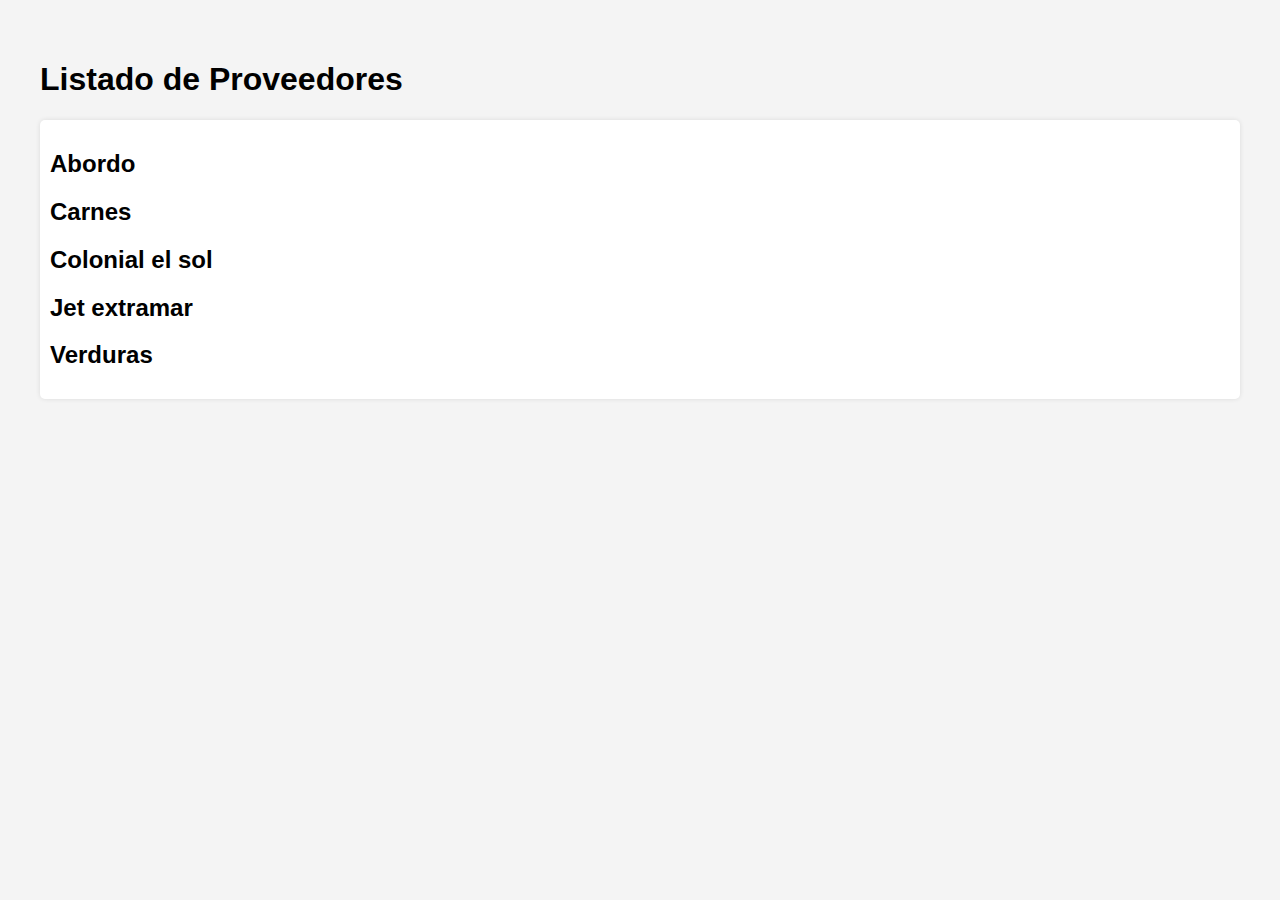
<file: index.html>
<!DOCTYPE html>
<html lang="es">
<head>
    <meta charset="UTF-8">
    <meta name="viewport" content="width=device-width, initial-scale=1.0">
    <title>Listado de Proveedores</title>
    <link rel="stylesheet" href="proveedores.css">
</head>
<body>
    <h1>Listado de Proveedores</h1>
    <div id="proveedores">
        <div class="proveedor">
            <h2><a href="abordo.html">Abordo</a></h2>
            <h2><a href="carnes.html">Carnes</a></h2>
            <h2><a href="Colonial el sol.html">Colonial el sol</a></h2>
            <h2><a href="Jet extramar.html">Jet extramar</a></h2>
            <h2><a href="verduras.html">Verduras </a></h2>
        </div>
    </div>
</body>
</html>
</file>
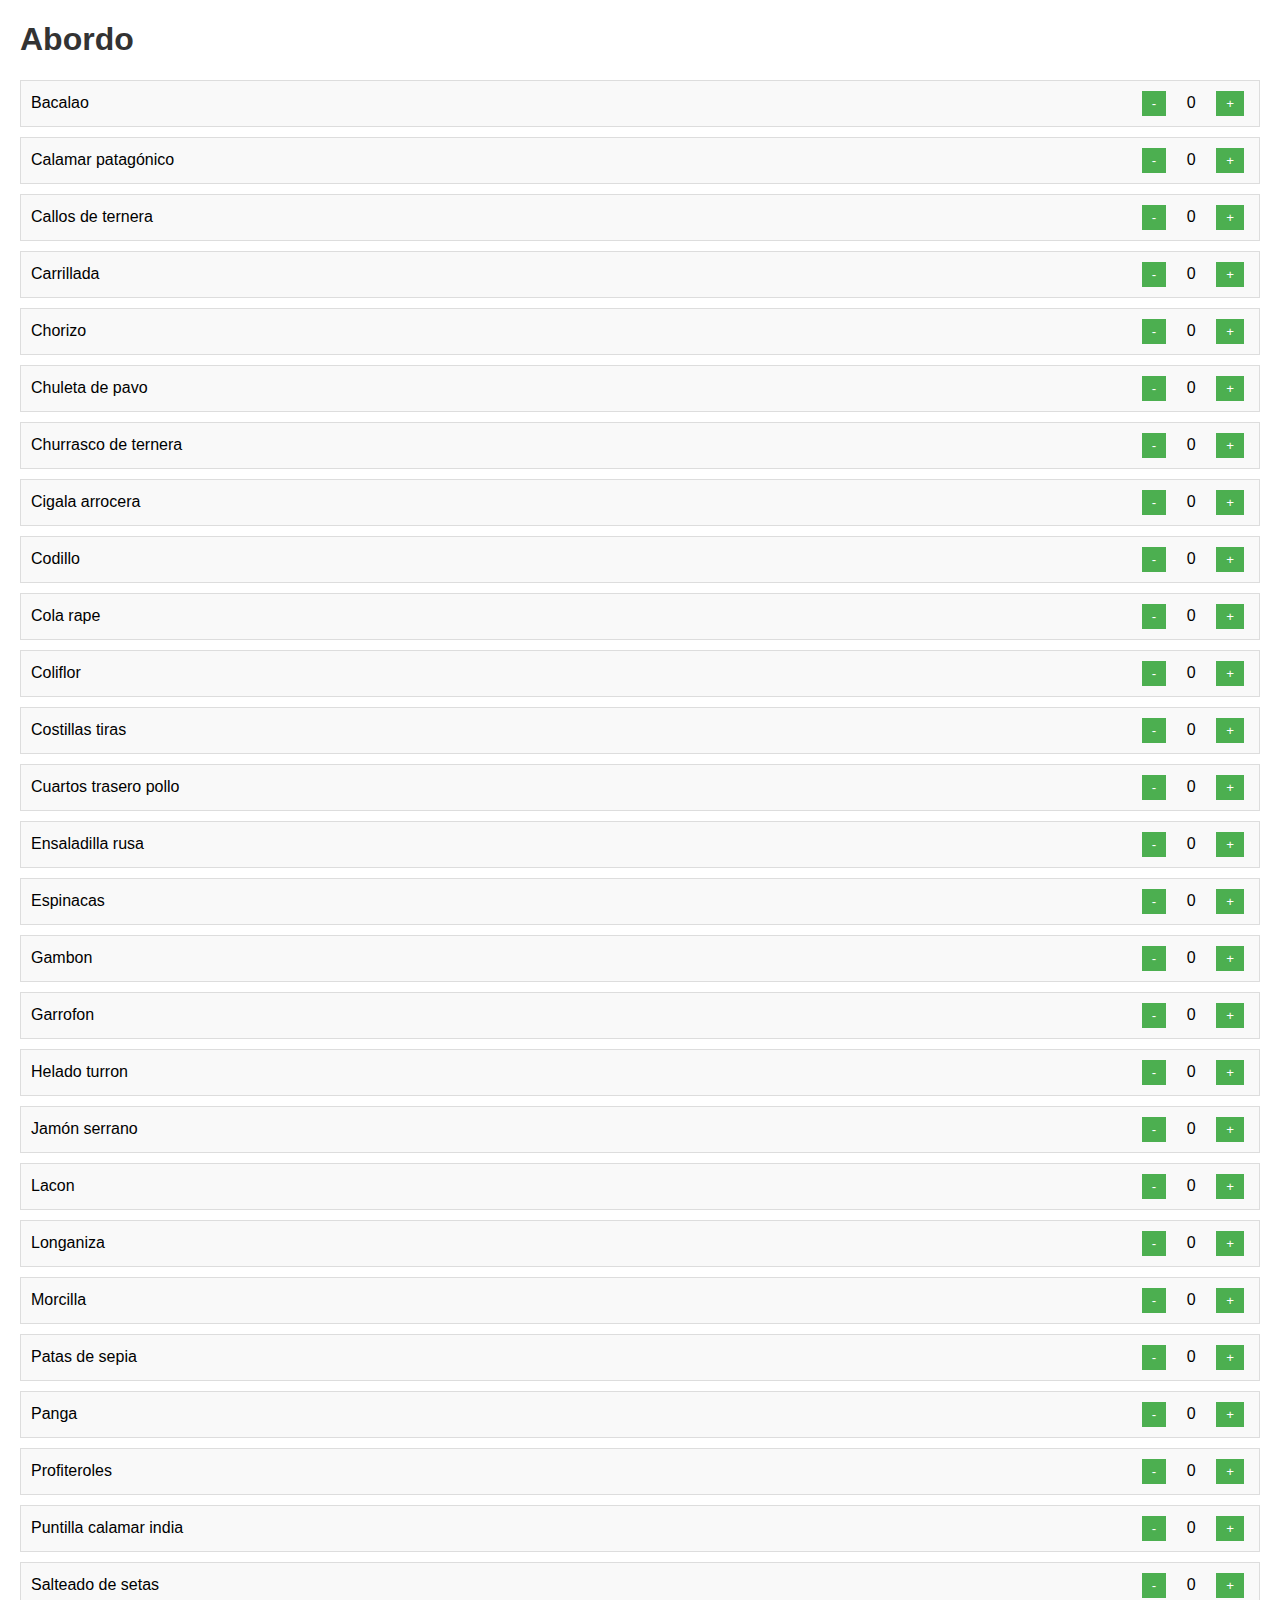
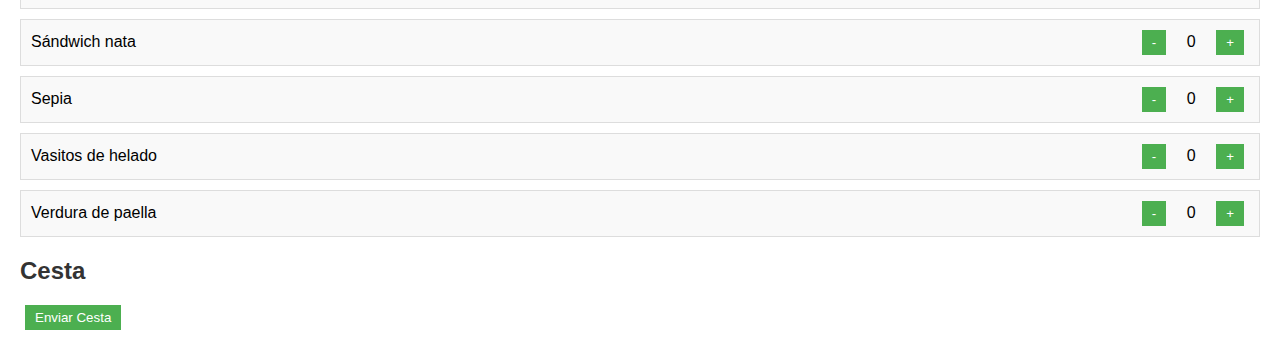
<file: abordo.html>
<!DOCTYPE html>
<html lang="es">
<head>
    <meta charset="UTF-8">
    <meta name="viewport" content="width=device-width, initial-scale=1.0">
    <title>Listado de Proveedores</title>
    <link rel="stylesheet" href="abordo.css">
</head>
<body>
    <h1>Abordo</h1>
    <ul id="lista-productos">
        <li>Bacalao <div class="contador"><button onclick="decrementar('Bacalao')">-</button><span>0</span><button onclick="incrementar('Bacalao')">+</button></div></li>
        <li>Calamar patagónico <div class="contador"><button onclick="decrementar('Calamar patagónico')">-</button><span>0</span><button onclick="incrementar('Calamar patagónico')">+</button></div></li>
        <li>Callos de ternera <div class="contador"><button onclick="decrementar('Callos de ternera')">-</button><span>0</span><button onclick="incrementar('Callos de ternera')">+</button></div></li>
        <li>Carrillada <div class="contador"><button onclick="decrementar('Carrillada')">-</button><span>0</span><button onclick="incrementar('Carrillada')">+</button></div></li>
        <li>Chorizo <div class="contador"><button onclick="decrementar('Chorizo')">-</button><span>0</span><button onclick="incrementar('Chorizo')">+</button></div></li>
        <li>Chuleta de pavo <div class="contador"><button onclick="decrementar('Chuleta de pavo')">-</button><span>0</span><button onclick="incrementar('Chuleta de pavo')">+</button></div></li>
        <li>Churrasco de ternera <div class="contador"><button onclick="decrementar('Churrasco de ternera')">-</button><span>0</span><button onclick="incrementar('Churrasco de ternera')">+</button></div></li>
        <li>Cigala arrocera <div class="contador"><button onclick="decrementar('Cigala arrocera')">-</button><span>0</span><button onclick="incrementar('Cigala arrocera')">+</button></div></li>
        <li>Codillo <div class="contador"><button onclick="decrementar('Codillo')">-</button><span>0</span><button onclick="incrementar('Codillo')">+</button></div></li>
        <li>Cola rape <div class="contador"><button onclick="decrementar('Cola rape')">-</button><span>0</span><button onclick="incrementar('Cola rape')">+</button></div></li>
        <li>Coliflor <div class="contador"><button onclick="decrementar('Coliflor')">-</button><span>0</span><button onclick="incrementar('Coliflor')">+</button></div></li>
        <li>Costillas tiras <div class="contador"><button onclick="decrementar('Costillas tiras')">-</button><span>0</span><button onclick="incrementar('Costillas tiras')">+</button></div></li>
        <li>Cuartos trasero pollo <div class="contador"><button onclick="decrementar('Cuartos trasero pollo')">-</button><span>0</span><button onclick="incrementar('Cuartos trasero pollo')">+</button></div></li>
        <li>Ensaladilla rusa <div class="contador"><button onclick="decrementar('Ensaladilla rusa')">-</button><span>0</span><button onclick="incrementar('Ensaladilla rusa')">+</button></div></li>
        <li>Espinacas <div class="contador"><button onclick="decrementar('Espinacas')">-</button><span>0</span><button onclick="incrementar('Espinacas')">+</button></div></li>
        <li>Gambon <div class="contador"><button onclick="decrementar('Gambon')">-</button><span>0</span><button onclick="incrementar('Gambon')">+</button></div></li>
        <li>Garrofon <div class="contador"><button onclick="decrementar('Garrofon')">-</button><span>0</span><button onclick="incrementar('Garrofon')">+</button></div></li>
        <li>Helado turron <div class="contador"><button onclick="decrementar('Helado turron')">-</button><span>0</span><button onclick="incrementar('Helado turron')">+</button></div></li>
        <li>Jamón serrano <div class="contador"><button onclick="decrementar('Jamón serrano')">-</button><span>0</span><button onclick="incrementar('Jamón serrano')">+</button></div></li>
        <li>Lacon <div class="contador"><button onclick="decrementar('Lacon')">-</button><span>0</span><button onclick="incrementar('Lacon')">+</button></div></li>
        <li>Longaniza <div class="contador"><button onclick="decrementar('Longaniza')">-</button><span>0</span><button onclick="incrementar('Longaniza')">+</button></div></li>
        <li>Morcilla <div class="contador"><button onclick="decrementar('Morcilla')">-</button><span>0</span><button onclick="incrementar('Morcilla')">+</button></div></li>
        <li>Patas de sepia <div class="contador"><button onclick="decrementar('Patas de sepia')">-</button><span>0</span><button onclick="incrementar('Patas de sepia')">+</button></div></li>
        <li>Panga <div class="contador"><button onclick="decrementar('Panga')">-</button><span>0</span><button onclick="incrementar('Panga')">+</button></div></li>
        <li>Profiteroles <div class="contador"><button onclick="decrementar('Profiteroles')">-</button><span>0</span><button onclick="incrementar('Profiteroles')">+</button></div></li>
        <li>Puntilla calamar india <div class="contador"><button onclick="decrementar('Puntilla calamar india')">-</button><span>0</span><button onclick="incrementar('Puntilla calamar india')">+</button></div></li>
        <li>Salteado de setas <div class="contador"><button onclick="decrementar('Salteado de setas')">-</button><span>0</span><button onclick="incrementar('Salteado de setas')">+</button></div></li>
        <li>Sándwich nata <div class="contador"><button onclick="decrementar('Sándwich nata')">-</button><span>0</span><button onclick="incrementar('Sándwich nata')">+</button></div></li>
        <li>Sepia <div class="contador"><button onclick="decrementar('Sepia')">-</button><span>0</span><button onclick="incrementar('Sepia')">+</button></div></li>
        <li>Vasitos de helado <div class="contador"><button onclick="decrementar('Vasitos de helado')">-</button><span>0</span><button onclick="incrementar('Vasitos de helado')">+</button></div></li>
        <li>Verdura de paella <div class="contador"><button onclick="decrementar('Verdura de paella')">-</button><span>0</span><button onclick="incrementar('Verdura de paella')">+</button></div></li>
    </ul>
    <h2>Cesta</h2>
    <ul id="cesta"></ul>
    <button onclick="enviarCesta()">Enviar Cesta</button>

    <script src="proveedores.js"></script>
</body>
</html>
</file>
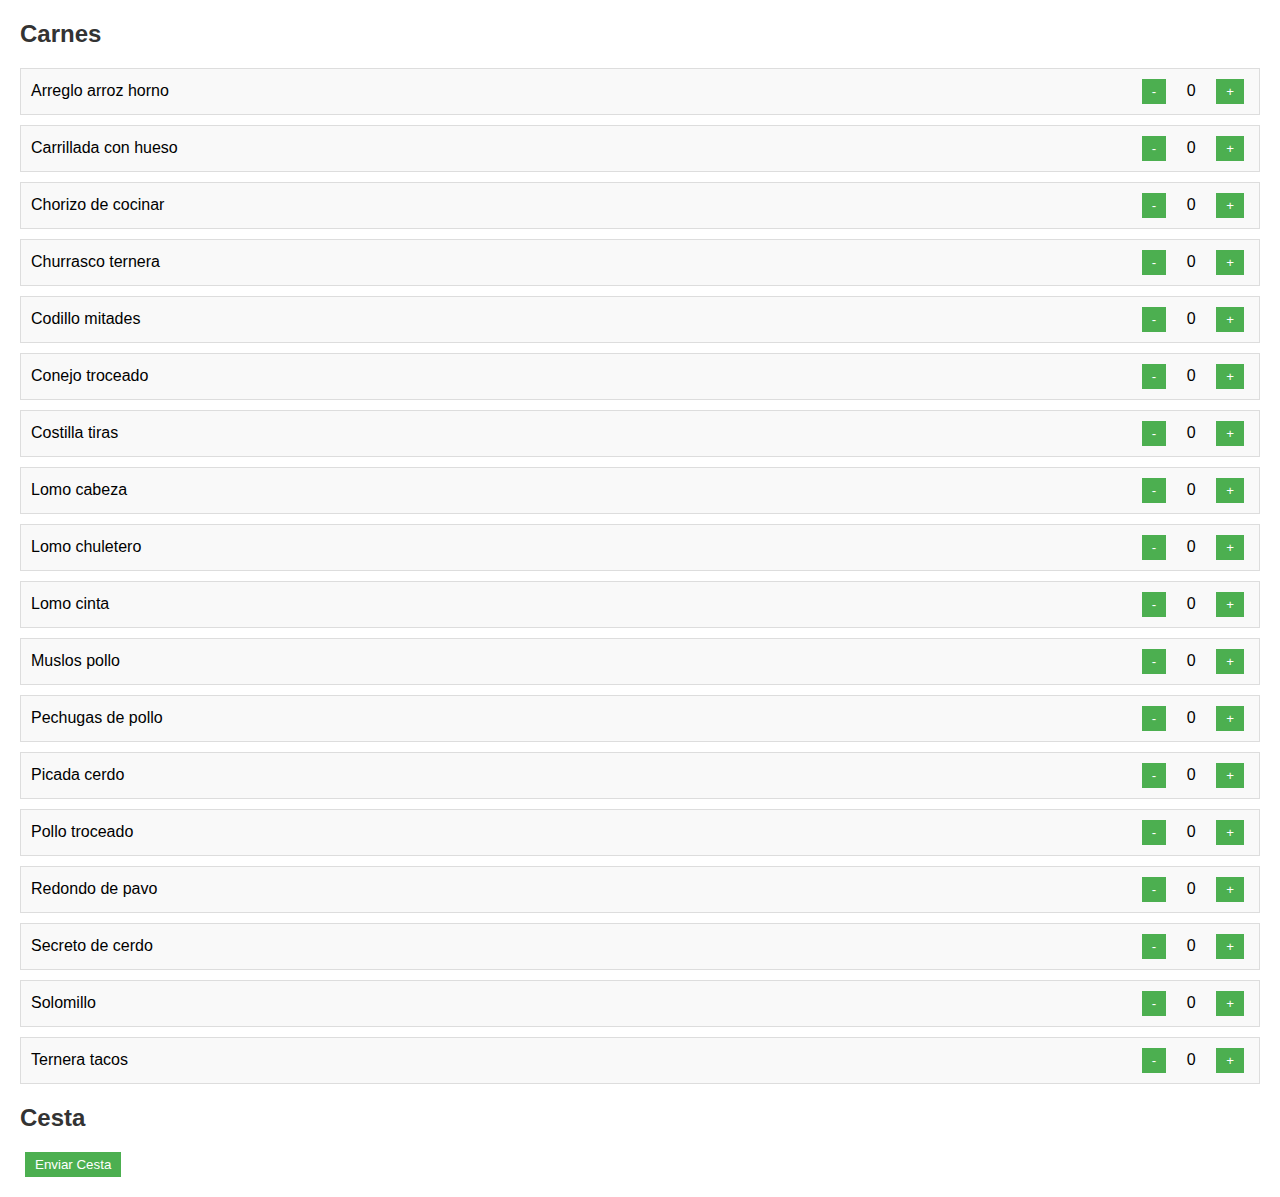
<file: carnes.html>
<!DOCTYPE html>
<html lang="es">
<head>
    <meta charset="UTF-8">
    <meta name="viewport" content="width=device-width, initial-scale=1.0">
    <title>Listado de Carnes</title>
    <link rel="stylesheet" href="carnes.css">
</head>
<body>
    <div class="category">
        <h2>Carnes</h2>
        <ul id="lista-productos">
            <li>Arreglo arroz horno <div class="contador"><button onclick="decrementar('Arreglo arroz horno')">-</button><span>0</span><button onclick="incrementar('Arreglo arroz horno')">+</button></div></li>
            <li>Carrillada con hueso <div class="contador"><button onclick="decrementar('Carrillada con hueso')">-</button><span>0</span><button onclick="incrementar('Carrillada con hueso')">+</button></div></li>
            <li>Chorizo de cocinar <div class="contador"><button onclick="decrementar('Chorizo de cocinar')">-</button><span>0</span><button onclick="incrementar('Chorizo de cocinar')">+</button></div></li>
            <li>Churrasco ternera <div class="contador"><button onclick="decrementar('Churrasco ternera')">-</button><span>0</span><button onclick="incrementar('Churrasco ternera')">+</button></div></li>
            <li>Codillo mitades <div class="contador"><button onclick="decrementar('Codillo mitades')">-</button><span>0</span><button onclick="incrementar('Codillo mitades')">+</button></div></li>
            <li>Conejo troceado <div class="contador"><button onclick="decrementar('Conejo troceado')">-</button><span>0</span><button onclick="incrementar('Conejo troceado')">+</button></div></li>
            <li>Costilla tiras <div class="contador"><button onclick="decrementar('Costilla tiras')">-</button><span>0</span><button onclick="incrementar('Costilla tiras')">+</button></div></li>
            <li>Lomo cabeza <div class="contador"><button onclick="decrementar('Lomo cabeza')">-</button><span>0</span><button onclick="incrementar('Lomo cabeza')">+</button></div></li>
            <li>Lomo chuletero <div class="contador"><button onclick="decrementar('Lomo chuletero')">-</button><span>0</span><button onclick="incrementar('Lomo chuletero')">+</button></div></li>
            <li>Lomo cinta <div class="contador"><button onclick="decrementar('Lomo cinta')">-</button><span>0</span><button onclick="incrementar('Lomo cinta')">+</button></div></li>
            <li>Muslos pollo <div class="contador"><button onclick="decrementar('Muslos pollo')">-</button><span>0</span><button onclick="incrementar('Muslos pollo')">+</button></div></li>
            <li>Pechugas de pollo <div class="contador"><button onclick="decrementar('Pechugas de pollo')">-</button><span>0</span><button onclick="incrementar('Pechugas de pollo')">+</button></div></li>
            <li>Picada cerdo <div class="contador"><button onclick="decrementar('Picada cerdo')">-</button><span>0</span><button onclick="incrementar('Picada cerdo')">+</button></div></li>
            <li>Pollo troceado <div class="contador"><button onclick="decrementar('Pollo troceado')">-</button><span>0</span><button onclick="incrementar('Pollo troceado')">+</button></div></li>
            <li>Redondo de pavo <div class="contador"><button onclick="decrementar('Redondo de pavo')">-</button><span>0</span><button onclick="incrementar('Redondo de pavo')">+</button></div></li>
            <li>Secreto de cerdo <div class="contador"><button onclick="decrementar('Secreto de cerdo')">-</button><span>0</span><button onclick="incrementar('Secreto de cerdo')">+</button></div></li>
            <li>Solomillo <div class="contador"><button onclick="decrementar('Solomillo')">-</button><span>0</span><button onclick="incrementar('Solomillo')">+</button></div></li>
            <li>Ternera tacos <div class="contador"><button onclick="decrementar('Ternera tacos')">-</button><span>0</span><button onclick="incrementar('Ternera tacos')">+</button></div></li>
        </ul>
    </div>
    <h2>Cesta</h2>
    <ul id="cesta"></ul>
    <button onclick="enviarCesta()">Enviar Cesta</button>

    <script src="proveedores.js"></script>
</body>
</html>
</file>
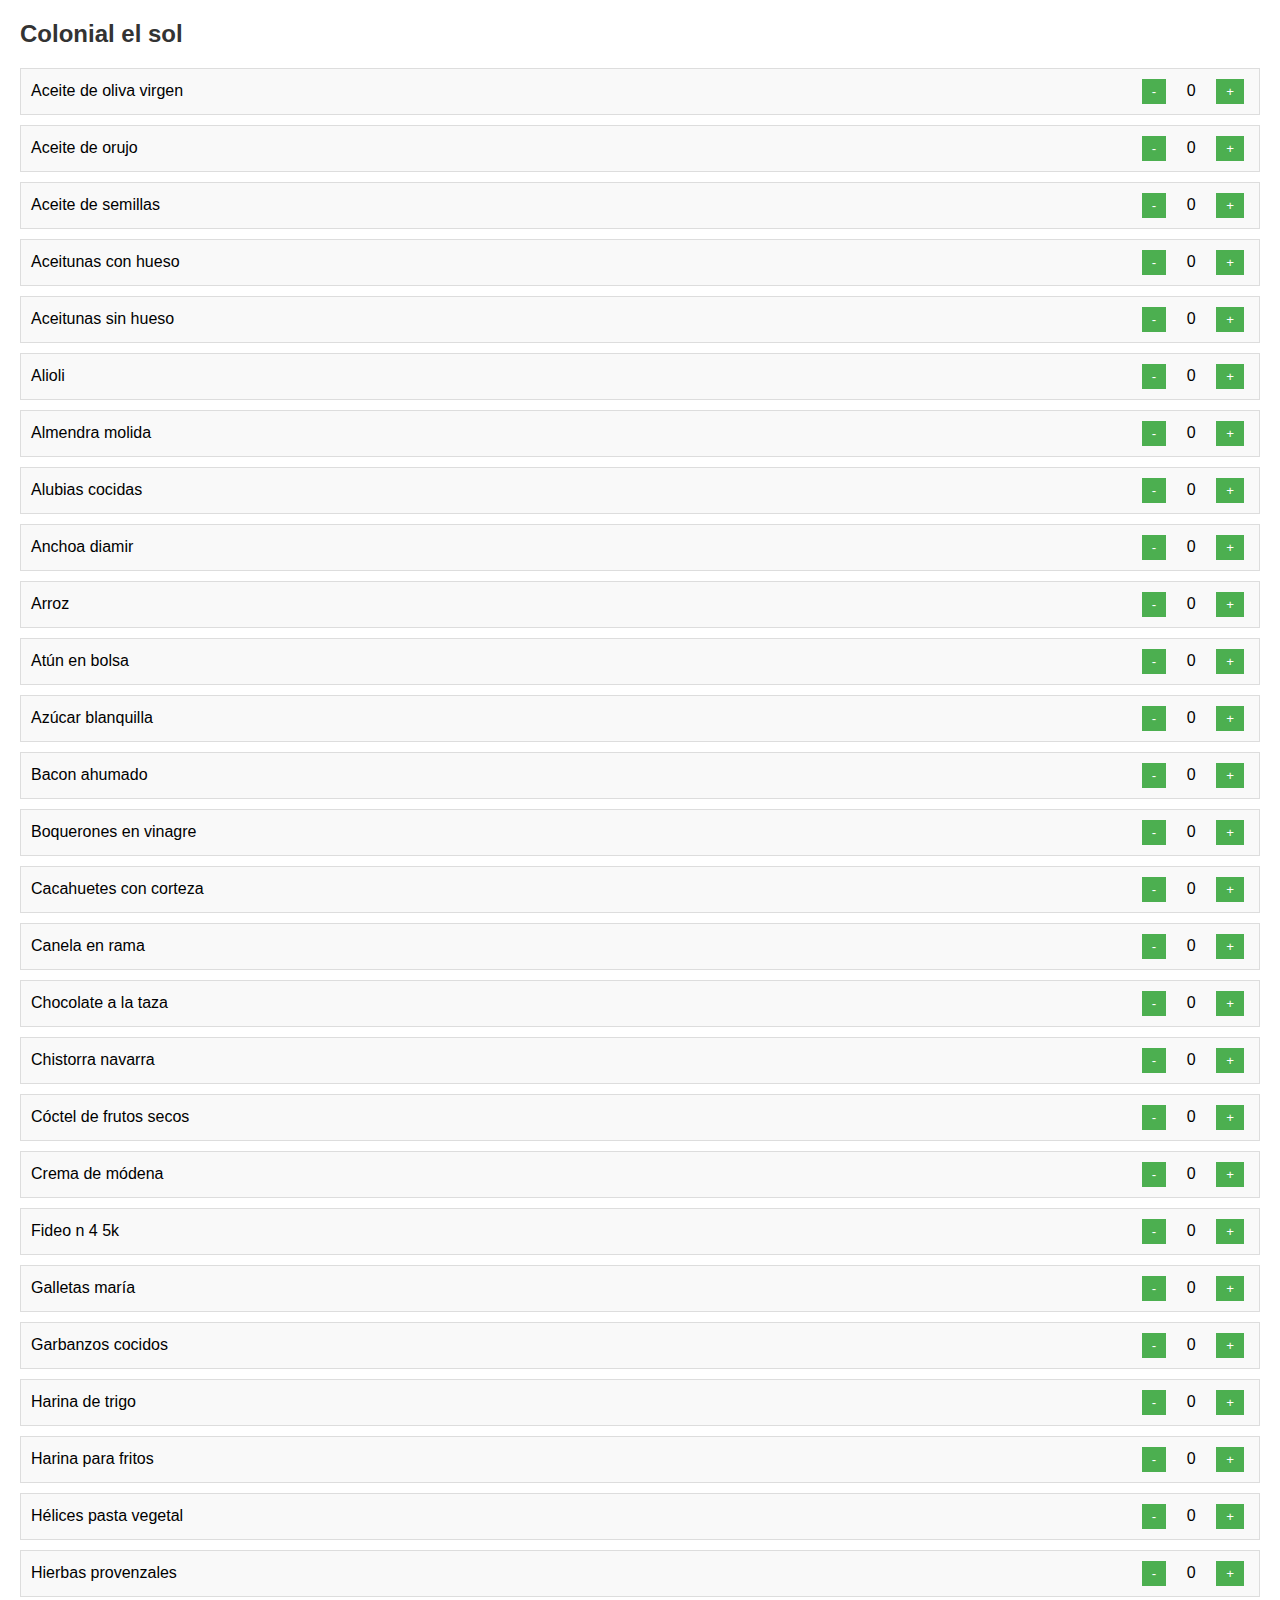
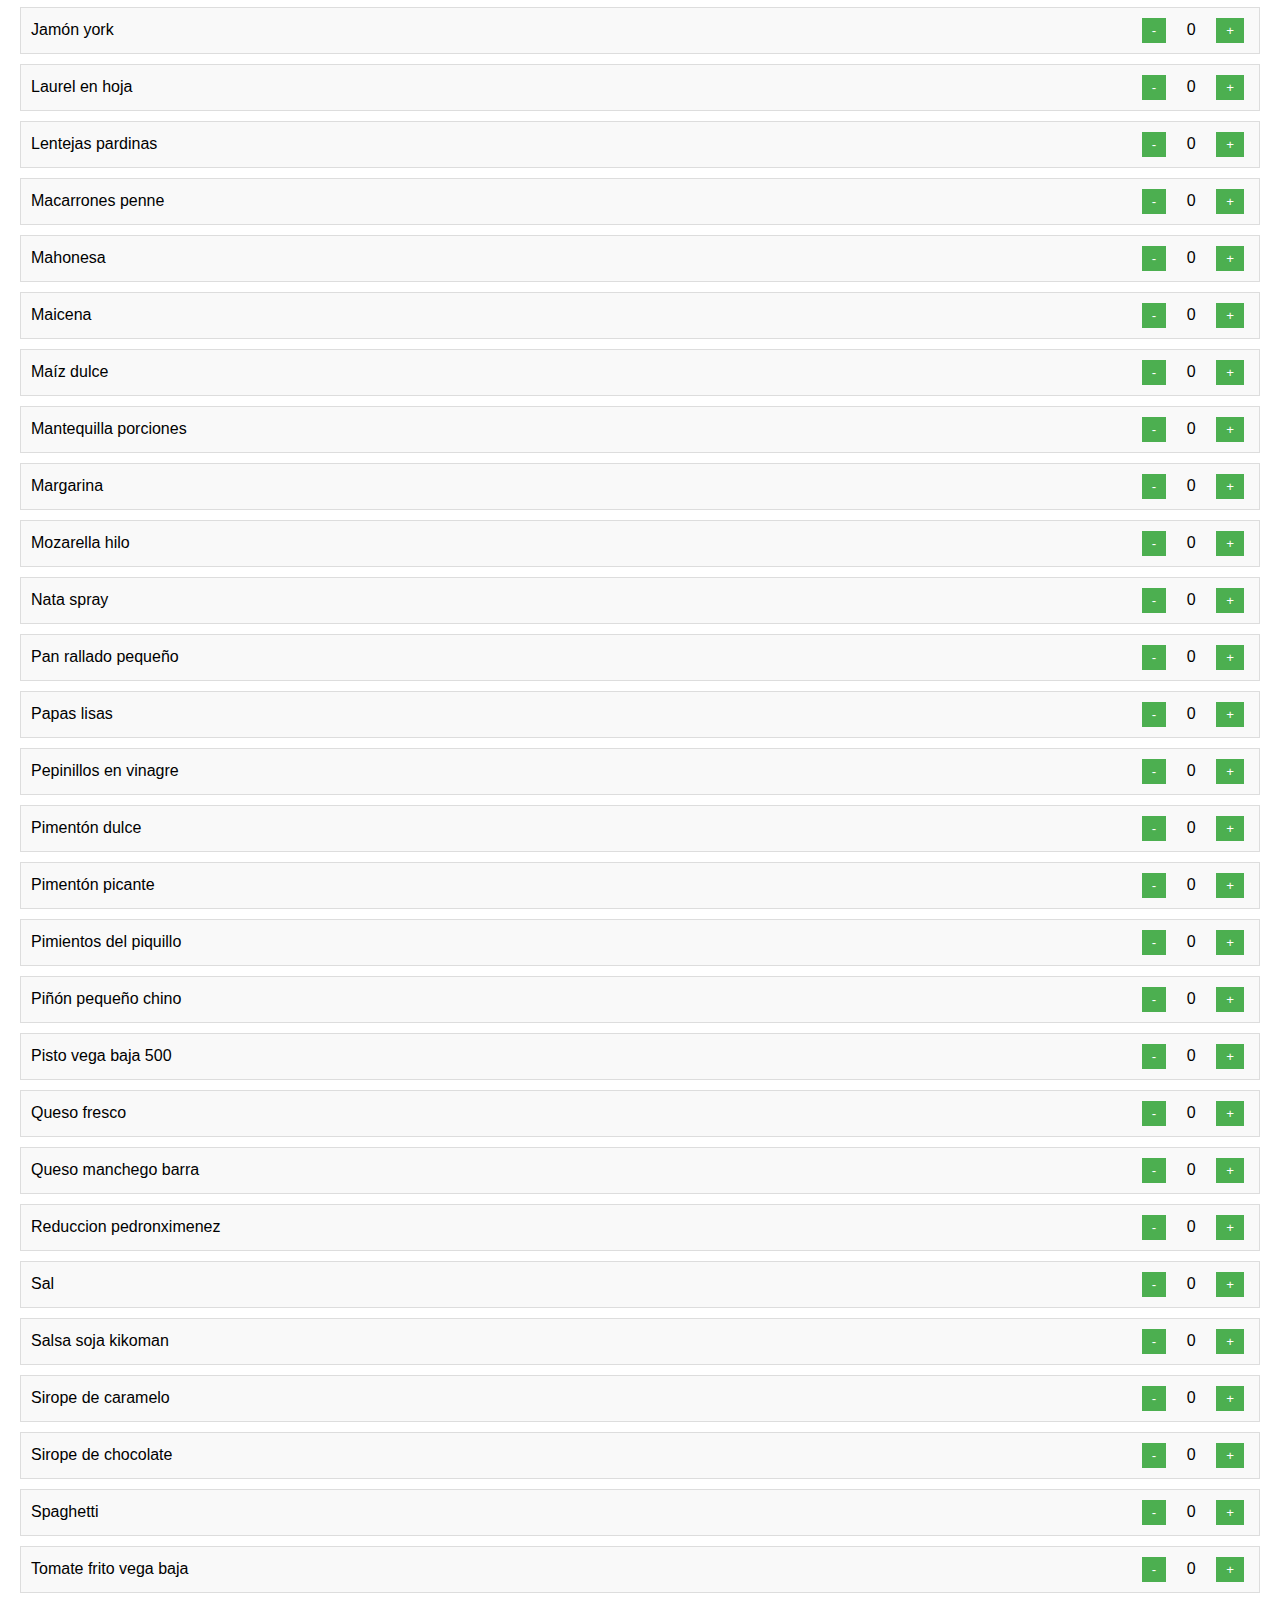
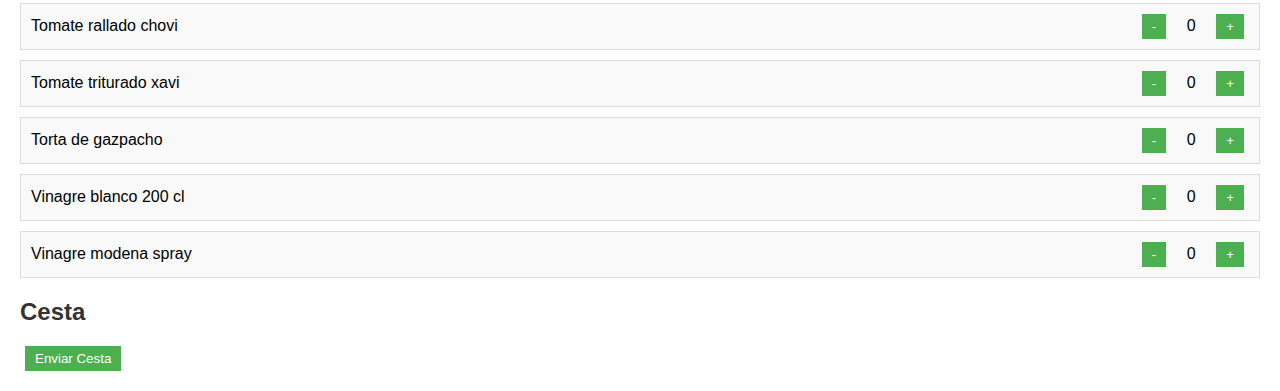
<file: Colonial el sol.html>
<!DOCTYPE html>
<html lang="es">
<head>
    <meta charset="UTF-8">
    <meta name="viewport" content="width=device-width, initial-scale=1.0">
    <title>Listado de Proveedores</title>
    <link rel="stylesheet" href="Colonial el sol.css">
</head>
<body>
<div class="category">
    <h2>Colonial el sol</h2>
    <ul id="lista-productos">
        <li>Aceite de oliva virgen <div class="contador"><button onclick="decrementar('Aceite de oliva virgen')">-</button><span>0</span><button onclick="incrementar('Aceite de oliva virgen')">+</button></div></li>
        <li>Aceite de orujo <div class="contador"><button onclick="decrementar('Aceite de orujo')">-</button><span>0</span><button onclick="incrementar('Aceite de orujo')">+</button></div></li>
        <li>Aceite de semillas <div class="contador"><button onclick="decrementar('Aceite de semillas')">-</button><span>0</span><button onclick="incrementar('Aceite de semillas')">+</button></div></li>
        <li>Aceitunas con hueso <div class="contador"><button onclick="decrementar('Aceitunas con hueso')">-</button><span>0</span><button onclick="incrementar('Aceitunas con hueso')">+</button></div></li>
        <li>Aceitunas sin hueso <div class="contador"><button onclick="decrementar('Aceitunas sin hueso')">-</button><span>0</span><button onclick="incrementar('Aceitunas sin hueso')">+</button></div></li>
        <li>Alioli <div class="contador"><button onclick="decrementar('Alioli')">-</button><span>0</span><button onclick="incrementar('Alioli')">+</button></div></li>
        <li>Almendra molida <div class="contador"><button onclick="decrementar('Almendra molida')">-</button><span>0</span><button onclick="incrementar('Almendra molida')">+</button></div></li>
        <li>Alubias cocidas <div class="contador"><button onclick="decrementar('Alubias cocidas')">-</button><span>0</span><button onclick="incrementar('Alubias cocidas')">+</button></div></li>
        <li>Anchoa diamir <div class="contador"><button onclick="decrementar('Anchoa diamir')">-</button><span>0</span><button onclick="incrementar('Anchoa diamir')">+</button></div></li>
        <li>Arroz <div class="contador"><button onclick="decrementar('Arroz')">-</button><span>0</span><button onclick="incrementar('Arroz')">+</button></div></li>
        <li>Atún en bolsa <div class="contador"><button onclick="decrementar('Atún en bolsa')">-</button><span>0</span><button onclick="incrementar('Atún en bolsa')">+</button></div></li>
        <li>Azúcar blanquilla <div class="contador"><button onclick="decrementar('Azúcar blanquilla')">-</button><span>0</span><button onclick="incrementar('Azúcar blanquilla')">+</button></div></li>
        <li>Bacon ahumado <div class="contador"><button onclick="decrementar('Bacon ahumado')">-</button><span>0</span><button onclick="incrementar('Bacon ahumado')">+</button></div> </li>
        <li>Boquerones en vinagre <div class="contador"><button onclick="decrementar('Boquerones en vinagre')">-</button><span>0</span><button onclick="incrementar('Boquerones en vinagre')">+</button></div></li>
        <li>Cacahuetes con corteza <div class="contador"><button onclick="decrementar('Cacahuetes con corteza')">-</button><span>0</span><button onclick="incrementar('Cacahuetes con corteza')">+</button></div></li>
        <li>Canela en rama <div class="contador"><button onclick="decrementar('Canela en rama')">-</button><span>0</span><button onclick="incrementar('Canela en rama')">+</button></div></li>
        <li>Chocolate a la taza <div class="contador"><button onclick="decrementar('Chocolate a la taza')">-</button><span>0</span><button onclick="incrementar('Chocolate a la taza')">+</button></div></li>
        <li>Chistorra navarra <div class="contador"><button onclick="decrementar('Chistorra navarra')">-</button><span>0</span><button onclick="incrementar('Chistorra navarra')">+</button></div></li>
        <li>Cóctel de frutos secos <div class="contador"><button onclick="decrementar('Cóctel de frutos secos')">-</button><span>0</span><button onclick="incrementar('Cóctel de frutos secos')">+</button></div></li>
        <li>Crema de módena <div class="contador"><button onclick="decrementar('Crema de módena')">-</button><span>0</span><button onclick="incrementar('Crema de módena')">+</button></div></li>
        <li>Fideo n 4 5k <div class="contador"><button onclick="decrementar('Fideo n 4 5k')">-</button><span>0</span><button onclick="incrementar('Fideo n 4 5k')">+</button></div></li>
        <li>Galletas maría <div class="contador"><button onclick="decrementar('Galletas maría')">-</button><span>0</span><button onclick="incrementar('Galletas maría')">+</button></div></li>
        <li>Garbanzos cocidos <div class="contador"><button onclick="decrementar('Garbanzos cocidos')">-</button><span>0</span><button onclick="incrementar('Garbanzos cocidos')">+</button></div></li>
        <li>Harina de trigo <div class="contador"><button onclick="decrementar('Harina de trigo')">-</button><span>0</span><button onclick="incrementar('Harina de trigo')">+</button></div></li>
        <li>Harina para fritos <div class="contador"><button onclick="decrementar('Harina para fritos')">-</button><span>0</span><button onclick="incrementar('Harina para fritos')">+</button></div></li>
        <li>Hélices pasta vegetal <div class="contador"><button onclick="decrementar('Hélices pasta vegetal')">-</button><span>0</span><button onclick="incrementar('Hélices pasta vegetal')">+</button></div></li>
        <li>Hierbas provenzales <div class="contador"><button onclick="decrementar('Hierbas provenzales')">-</button><span>0</span><button onclick="incrementar('Hierbas provenzales')">+</button></div></li>
        <li>Jamón york <div class="contador"><button onclick="decrementar('Jamón york')">-</button><span>0</span><button onclick="incrementar('Jamón york')">+</button></div></li>
        <li>Laurel en hoja <div class="contador"><button onclick="decrementar('Laurel en hoja')">-</button><span>0</span><button onclick="incrementar('Laurel en hoja')">+</button></div></li>
        <li>Lentejas pardinas <div class="contador"><button onclick="decrementar('Lentejas pardinas')">-</button><span>0</span><button onclick="incrementar('Lentejas pardinas')">+</button></div></li>
        <li>Macarrones penne <div class="contador"><button onclick="decrementar('Macarrones penne')">-</button><span>0</span><button onclick="incrementar('Macarrones penne')">+</button></div></li>
        <li>Mahonesa <div class="contador"><button onclick="decrementar('Mahonesa')">-</button><span>0</span><button onclick="incrementar('Mahonesa')">+</button></div></li>
        <li>Maicena <div class="contador"><button onclick="decrementar('Maicena')">-</button><span>0</span><button onclick="incrementar('Maicena')">+</button></div></li>
        <li>Maíz dulce <div class="contador"><button onclick="decrementar('Maíz dulce')">-</button><span>0</span><button onclick="incrementar('Maíz dulce')">+</button></div></li>
        <li>Mantequilla porciones <div class="contador"><button onclick="decrementar('Mantequilla porciones')">-</button><span>0</span><button onclick="incrementar('Mantequilla porciones')">+</button></div></li>
        <li>Margarina <div class="contador"><button onclick="decrementar('Margarina')">-</button><span>0</span><button onclick="incrementar('Margarina')">+</button></div></li>
        <li>Mozarella hilo <div class="contador"><button onclick="decrementar('Mozarella hilo')">-</button><span>0</span><button onclick="incrementar('Mozarella hilo')">+</button></div></li>
        <li>Nata spray <div class="contador"><button onclick="decrementar('Nata spray')">-</button><span>0</span><button onclick="incrementar('Nata spray')">+</button></div></li>
        <li>Pan rallado pequeño <div class="contador"><button onclick="decrementar('Pan rallado pequeño')">-</button><span>0</span><button onclick="incrementar('Pan rallado pequeño')">+</button></div></li>
        <li>Papas lisas <div class="contador"><button onclick="decrementar('Papas lisas')">-</button><span>0</span><button onclick="incrementar('Papas lisas')">+</button></div></li>
        <li>Pepinillos en vinagre <div class="contador"><button onclick="decrementar('Pepinillos en vinagre')">-</button><span>0</span><button onclick="incrementar('Pepinillos en vinagre')">+</button></div></li>
        <li>Pimentón dulce <div class="contador"><button onclick="decrementar('Pimentón dulce')">-</button><span>0</span><button onclick="incrementar('Pimentón dulce')">+</button></div></li>
        <li>Pimentón picante <div class="contador"><button onclick="decrementar('Pimentón picante')">-</button><span>0</span><button onclick="incrementar('Pimentón picante')">+</button></div></li>
        <li>Pimientos del piquillo <div class="contador"><button onclick="decrementar('Pimientos del piquillo')">-</button><span>0</span><button onclick="incrementar('Pimientos del piquillo')">+</button></div></li>
        <li>Piñón pequeño chino <div class="contador"><button onclick="decrementar('Piñón pequeño chino')">-</button><span>0</span><button onclick="incrementar('Piñón pequeño chino')">+</button></div></li>
        <li>Pisto vega baja 500 <div class="contador"><button onclick="decrementar('Pisto vega baja 500')">-</button><span>0</span><button onclick="incrementar('Pisto vega baja 500')">+</button></div></li>
        <li>Queso fresco <div class="contador"><button onclick="decrementar('Queso fresco')">-</button><span>0</span><button onclick="incrementar('Queso fresco')">+</button></div></li>
        <li>Queso manchego barra <div class="contador"><button onclick="decrementar('Queso manchego barra')">-</button><span>0</span><button onclick="incrementar('Queso manchego barra')">+</button></div></li>
        <li>Reduccion pedronximenez <div class="contador"><button onclick="decrementar('Reduccion pedronximenez')">-</button><span>0</span><button onclick="incrementar('Reduccion pedronximenez')">+</button></div></li>
        <li>Sal <div class="contador"><button onclick="decrementar('Sal')">-</button><span>0</span><button onclick="incrementar('Sal')">+</button></div></li>
        <li>Salsa soja kikoman <div class="contador"><button onclick="decrementar('Salsa soja kikoman')">-</button><span>0</span><button onclick="incrementar('Salsa soja kikoman')">+</button></div></li>
        <li>Sirope de caramelo <div class="contador"><button onclick="decrementar('Sirope de caramelo')">-</button><span>0</span><button onclick="incrementar('Sirope de caramelo')">+</button></div></li>
        <li>Sirope de chocolate <div class="contador"><button onclick="decrementar('Sirope de chocolate')">-</button><span>0</span><button onclick="incrementar('Sirope de chocolate')">+</button></div></li>
        <li>Spaghetti <div class="contador"><button onclick="decrementar('Spaghetti')">-</button><span>0</span><button onclick="incrementar('Spaghetti')">+</button></div></li>
        <li>Tomate frito vega baja <div class="contador"><button onclick="decrementar('Tomate frito vega baja')">-</button><span>0</span><button onclick="incrementar('Tomate frito vega baja')">+</button></div></li>
        <li>Tomate rallado chovi <div class="contador"><button onclick="decrementar('Tomate rallado chovi')">-</button><span>0</span><button onclick="incrementar('Tomate rallado chovi')">+</button></div></li>
        <li>Tomate triturado xavi <div class="contador"><button onclick="decrementar('Tomate triturado xavi')">-</button><span>0</span><button onclick="incrementar('Tomate triturado xavi')">+</button></div></li>
        <li>Torta de gazpacho <div class="contador"><button onclick="decrementar('Torta de gazpacho')">-</button><span>0</span><button onclick="incrementar('Torta de gazpacho')">+</button></div></li>
        <li>Vinagre blanco 200 cl <div class="contador"><button onclick="decrementar('Vinagre blanco 200 cl')">-</button><span>0</span><button onclick="incrementar('Vinagre blanco 200 cl')">+</button></div></li>
        <li>Vinagre modena spray <div class="contador"><button onclick="decrementar('Vinagre modena spray')">-</button><span>0</span><button onclick="incrementar('Vinagre modena spray')">+</button></div></li>
    </ul>
</div>
<h2>Cesta</h2>
<ul id="cesta"></ul>
<button onclick="enviarCesta()">Enviar Cesta</button>

<script src="proveedores.js"></script>
</body>
</html>
</file>
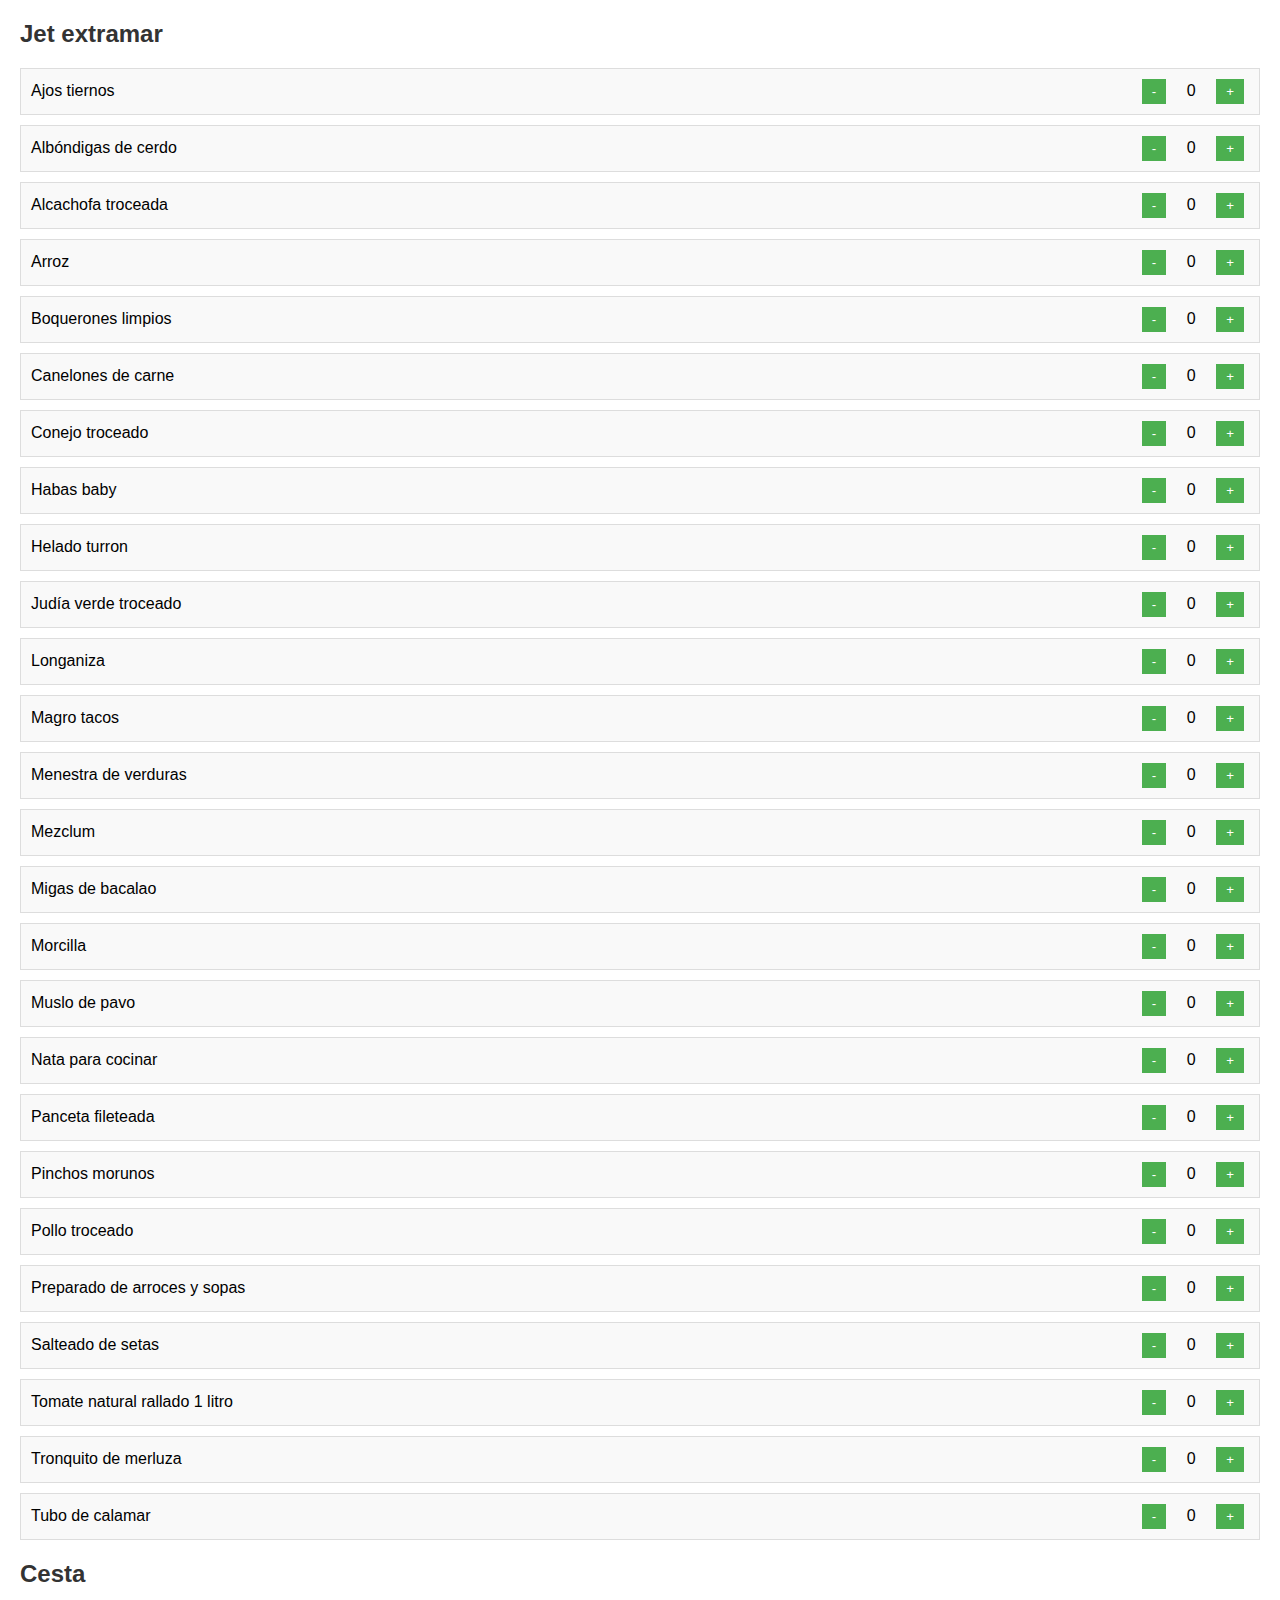
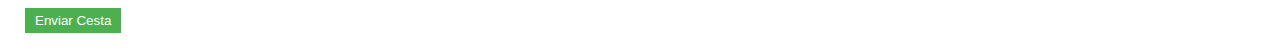
<file: Jet extramar.html>
<!DOCTYPE html>
<html lang="es">
<head>
    <meta charset="UTF-8">
    <meta name="viewport" content="width=device-width, initial-scale=1.0">
    <title>Listado de Proveedores</title>
    <link rel="stylesheet" href="Jet extramar.css">
</head>
<body>
<div class="category">
    <h2>Jet extramar</h2>
    <ul id="lista-productos">
        <li>Ajos tiernos <div class="contador"><button onclick="decrementar('Ajos tiernos')">-</button><span>0</span><button onclick="incrementar('Ajos tiernos')">+</button></div></li>
        <li>Albóndigas de cerdo <div class="contador"><button onclick="decrementar('Albóndigas de cerdo')">-</button><span>0</span><button onclick="incrementar('Albóndigas de cerdo')">+</button></div></li>
        <li>Alcachofa troceada <div class="contador"><button onclick="decrementar('Alcachofa troceada')">-</button><span>0</span><button onclick="incrementar('Alcachofa troceada')">+</button></div></li>
        <li>Arroz <div class="contador"><button onclick="decrementar('Arroz')">-</button><span>0</span><button onclick="incrementar('Arroz')">+</button></div></li>
        <li>Boquerones limpios <div class="contador"><button onclick="decrementar('Boquerones limpios')">-</button><span>0</span><button onclick="incrementar('Boquerones limpios')">+</button></div></li>
        <li>Canelones de carne <div class="contador"><button onclick="decrementar('Canelones de carne')">-</button><span>0</span><button onclick="incrementar('Canelones de carne')">+</button></div></li>
        <li>Conejo troceado <div class="contador"><button onclick="decrementar('Conejo troceado')">-</button><span>0</span><button onclick="incrementar('Conejo troceado')">+</button></div></li>
        <li>Habas baby <div class="contador"><button onclick="decrementar('Habas baby')">-</button><span>0</span><button onclick="incrementar('Habas baby')">+</button></div></li>
        <li>Helado turron <div class="contador"><button onclick="decrementar('Helado turron')">-</button><span>0</span><button onclick="incrementar('Helado turron')">+</button></div></li>
        <li>Judía verde troceado <div class="contador"><button onclick="decrementar('Judía verde troceado')">-</button><span>0</span><button onclick="incrementar('Judía verde troceado')">+</button></div></li>
        <li>Longaniza <div class="contador"><button onclick="decrementar('Longaniza')">-</button><span>0</span><button onclick="incrementar('Longaniza')">+</button></div></li>
        <li>Magro tacos <div class="contador"><button onclick="decrementar('Magro tacos')">-</button><span>0</span><button onclick="incrementar('Magro tacos')">+</button></div></li>
        <li>Menestra de verduras <div class="contador"><button onclick="decrementar('Menestra de verduras')">-</button><span>0</span><button onclick="incrementar('Menestra de verduras')">+</button></div></li>
        <li>Mezclum <div class="contador"><button onclick="decrementar('Mezclum')">-</button><span>0</span><button onclick="incrementar('Mezclum')">+</button></div></li>
        <li>Migas de bacalao <div class="contador"><button onclick="decrementar('Migas de bacalao')">-</button><span>0</span><button onclick="incrementar('Migas de bacalao')">+</button></div></li>
        <li>Morcilla <div class="contador"><button onclick="decrementar('Morcilla')">-</button><span>0</span><button onclick="incrementar('Morcilla')">+</button></div></li>
        <li>Muslo de pavo <div class="contador"><button onclick="decrementar('Muslo de pavo')">-</button><span>0</span><button onclick="incrementar('Muslo de pavo')">+</button></div></li>
        <li>Nata para cocinar <div class="contador"><button onclick="decrementar('Nata para cocinar')">-</button><span>0</span><button onclick="incrementar('Nata para cocinar')">+</button></div></li>
        <li>Panceta fileteada <div class="contador"><button onclick="decrementar('Panceta fileteada')">-</button><span>0</span><button onclick="incrementar('Panceta fileteada')">+</button></div></li>
        <li>Pinchos morunos <div class="contador"><button onclick="decrementar('Pinchos morunos')">-</button><span>0</span><button onclick="incrementar('Pinchos morunos')">+</button></div></li>
        <li>Pollo troceado <div class="contador"><button onclick="decrementar('Pollo troceado')">-</button><span>0</span><button onclick="incrementar('Pollo troceado')">+</button></div></li>
        <li>Preparado de arroces y sopas <div class="contador"><button onclick="decrementar('Preparado de arroces y sopas')">-</button><span>0</span><button onclick="incrementar('Preparado de arroces y sopas')">+</button></div></li>
        <li>Salteado de setas <div class="contador"><button onclick="decrementar('Salteado de setas')">-</button><span>0</span><button onclick="incrementar('Salteado de setas')">+</button></div></li>
        <li>Tomate natural rallado 1 litro <div class="contador"><button onclick="decrementar('Tomate natural rallado 1 litro')">-</button><span>0</span><button onclick="incrementar('Tomate natural rallado 1 litro')">+</button></div></li>
        <li>Tronquito de merluza <div class="contador"><button onclick="decrementar('Tronquito de merluza')">-</button><span>0</span><button onclick="incrementar('Tronquito de merluza')">+</button></div></li>
        <li>Tubo de calamar <div class="contador"><button onclick="decrementar('Tubo de calamar')">-</button><span>0</span><button onclick="incrementar('Tubo de calamar')">+</button></div></li>
    </ul>
</div>
<h2>Cesta</h2>
<ul id="cesta"></ul>
<button onclick="enviarCesta()">Enviar Cesta</button>

<script src="proveedores.js"></script>
</body>
</html>
</file>
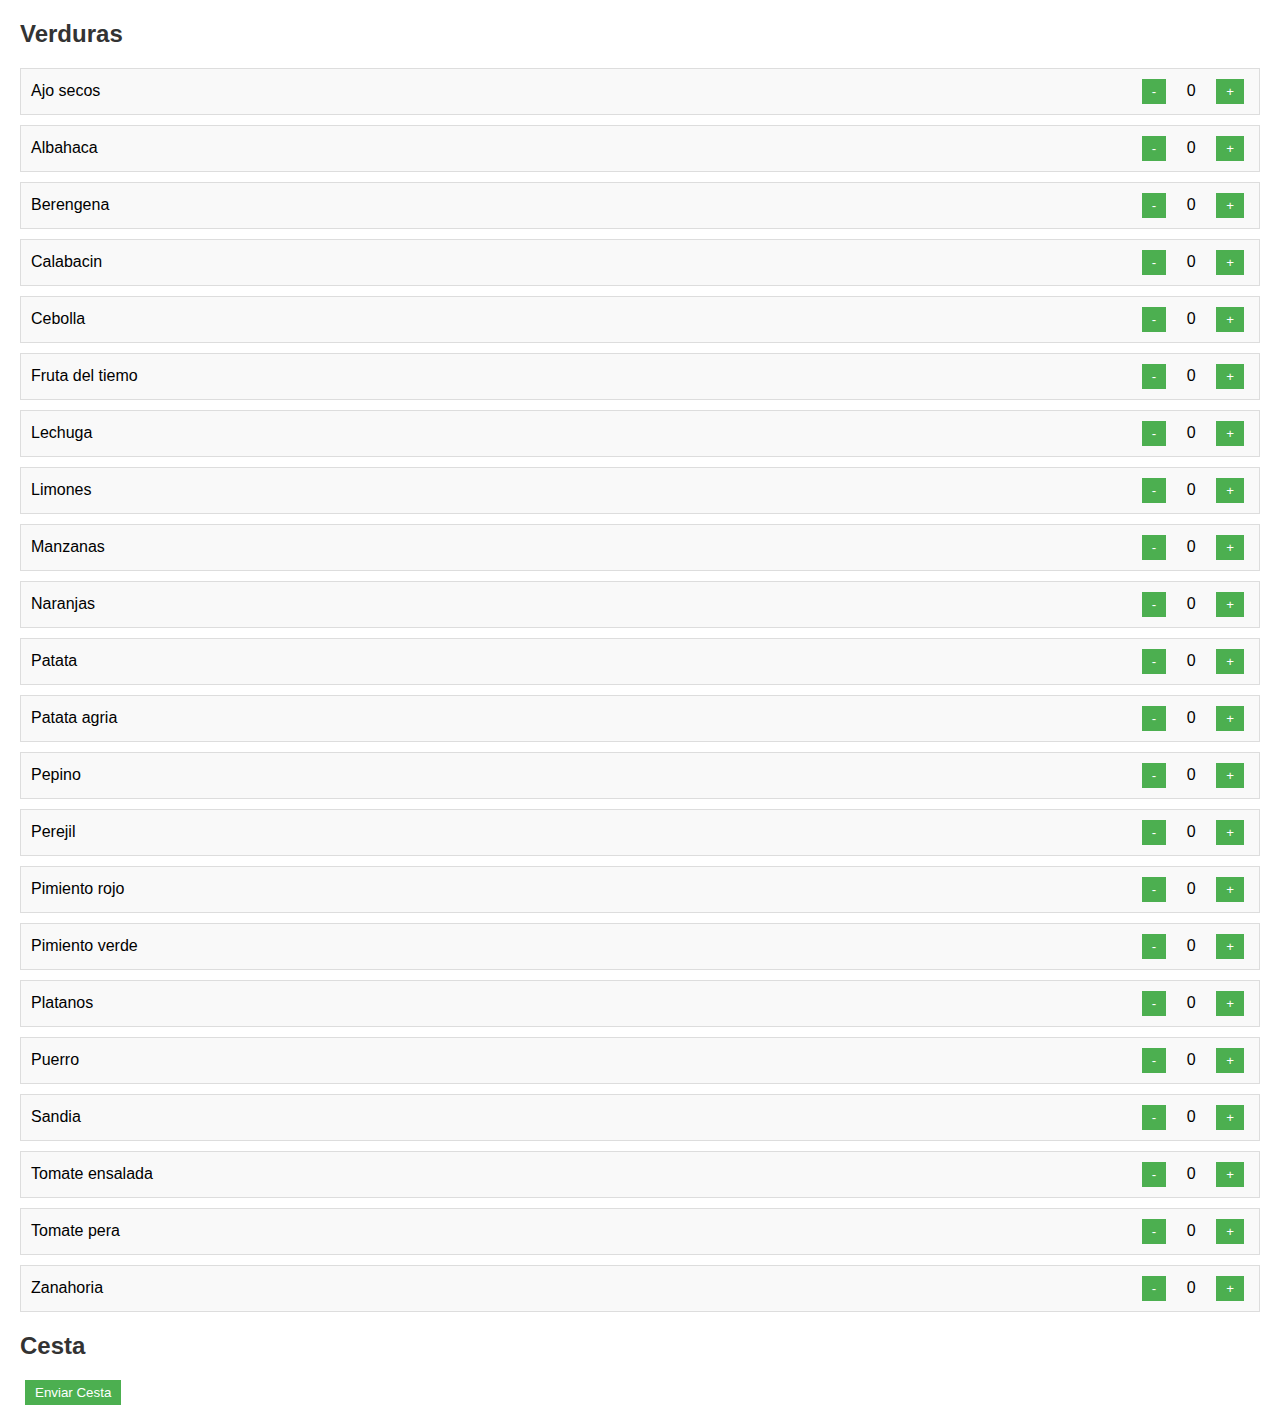
<file: verduras.html>
<!DOCTYPE html>
<html lang="es">
<head>
    <meta charset="UTF-8">
    <meta name="viewport" content="width=device-width, initial-scale=1.0">
    <title>Listado de Proveedores</title>
    <link rel="stylesheet" href="verduras.css">
</head>
<body>
<div class="category">
    <h2>Verduras</h2>
    <ul id="lista-productos">
        <li>Ajo secos <div class="contador"><button onclick="decrementar('Ajo secos')">-</button><span>0</span><button onclick="incrementar('Ajo secos')">+</button></div></li>
        <li>Albahaca <div class="contador"><button onclick="decrementar('Albahaca')">-</button><span>0</span><button onclick="incrementar('Albahaca')">+</button></div></li>
        <li>Berengena <div class="contador"><button onclick="decrementar('Berengena')">-</button><span>0</span><button onclick="incrementar('Berengena')">+</button></div></li>
        <li>Calabacin <div class="contador"><button onclick="decrementar('Calabacin')">-</button><span>0</span><button onclick="incrementar('Calabacin')">+</button></div></li>
        <li>Cebolla <div class="contador"><button onclick="decrementar('Cebolla')">-</button><span>0</span><button onclick="incrementar('Cebolla')">+</button></div></li>
        <li>Fruta del tiemo <div class="contador"><button onclick="decrementar('Fruta del tiemo')">-</button><span>0</span><button onclick="incrementar('Fruta del tiemo')">+</button></div></li>
        <li>Lechuga <div class="contador"><button onclick="decrementar('Lechuga')">-</button><span>0</span><button onclick="incrementar('Lechuga')">+</button></div></li>
        <li>Limones <div class="contador"><button onclick="decrementar('Limones')">-</button><span>0</span><button onclick="incrementar('Limones')">+</button></div></li>
        <li>Manzanas <div class="contador"><button onclick="decrementar('Manzanas')">-</button><span>0</span><button onclick="incrementar('Manzanas')">+</button></div></li>
        <li>Naranjas <div class="contador"><button onclick="decrementar('Naranjas')">-</button><span>0</span><button onclick="incrementar('Naranjas')">+</button></div></li>
        <li>Patata <div class="contador"><button onclick="decrementar('Patata')">-</button><span>0</span><button onclick="incrementar('Patata')">+</button></div></li>
        <li>Patata agria <div class="contador"><button onclick="decrementar('Patata agria')">-</button><span>0</span><button onclick="incrementar('Patata agria')">+</button></div></li>
        <li>Pepino <div class="contador"><button onclick="decrementar('Pepino')">-</button><span>0</span><button onclick="incrementar('Pepino')">+</button></div></li>
        <li>Perejil <div class="contador"><button onclick="decrementar('Perejil')">-</button><span>0</span><button onclick="incrementar('Perejil')">+</button></div></li>
        <li>Pimiento rojo <div class="contador"><button onclick="decrementar('Pimiento rojo')">-</button><span>0</span><button onclick="incrementar('Pimiento rojo')">+</button></div></li>
        <li>Pimiento verde <div class="contador"><button onclick="decrementar('Pimiento verde')">-</button><span>0</span><button onclick="incrementar('Pimiento verde')">+</button></div></li>
        <li>Platanos <div class="contador"><button onclick="decrementar('Platanos')">-</button><span>0</span><button onclick="incrementar('Platanos')">+</button></div></li>
        <li>Puerro <div class="contador"><button onclick="decrementar('Puerro')">-</button><span>0</span><button onclick="incrementar('Puerro')">+</button></div></li>
        <li>Sandia <div class="contador"><button onclick="decrementar('Sandia')">-</button><span>0</span><button onclick="incrementar('Sandia')">+</button></div></li>
        <li>Tomate ensalada <div class="contador"><button onclick="decrementar('Tomate ensalada')">-</button><span>0</span><button onclick="incrementar('Tomate ensalada')">+</button></div></li>
        <li>Tomate pera <div class="contador"><button onclick="decrementar('Tomate pera')">-</button><span>0</span><button onclick="incrementar('Tomate pera')">+</button></div></li>
        <li>Zanahoria <div class="contador"><button onclick="decrementar('Zanahoria')">-</button><span>0</span><button onclick="incrementar('Zanahoria')">+</button></div></li>
    </ul>
</div>
<h2>Cesta</h2>
<ul id="cesta"></ul>
<button onclick="enviarCesta()">Enviar Cesta</button>

<script src="proveedores.js"></script>
</body>
</html>
</file>
<file: proveedores.css>
body {
    font-family: Arial, sans-serif;
    margin: 20px;
    padding: 20px;
    background-color: #f4f4f4;
}

h1, h2 {
    color: #000000;
}

.proveedor {
    background: white;
    padding: 10px;
    margin: 10px 0;
    border-radius: 5px;
    box-shadow: 0 0 5px rgba(0, 0, 0, 0.1);
}

a {
    color: #000000;
    text-decoration: none;
}
</file>
<file: abordo.css>
body {
    font-family: Arial, sans-serif;
    margin: 20px;
}

h1, h2 {
    color: #333;
}

ul {
    list-style-type: none;
    padding: 0;
}

li {
    margin: 10px 0;
    padding: 10px;
    background-color: #f9f9f9;
    border: 1px solid #ddd;
    display: flex;
    justify-content: space-between;
    align-items: center;
}

button {
    background-color: #4CAF50;
    color: white;
    border: none;
    padding: 5px 10px;
    cursor: pointer;
    margin: 0 5px;
}

button:hover {
    background-color: #45a049;
}

.contador {
    display: flex;
    align-items: center;
    gap: 10px;
}

.contador span {
    min-width: 20px;
    text-align: center;
}

#cesta {
    margin-top: 20px;
}

#cesta li {
    background-color: #e7f4e4;
}
</file>
<file: carnes.css>
body {
    font-family: Arial, sans-serif;
    margin: 20px;
}

h1, h2 {
    color: #333;
}

ul {
    list-style-type: none;
    padding: 0;
}

li {
    margin: 10px 0;
    padding: 10px;
    background-color: #f9f9f9;
    border: 1px solid #ddd;
    display: flex;
    justify-content: space-between;
    align-items: center;
}

button {
    background-color: #4CAF50;
    color: white;
    border: none;
    padding: 5px 10px;
    cursor: pointer;
    margin: 0 5px;
}

button:hover {
    background-color: #45a049;
}

.contador {
    display: flex;
    align-items: center;
    gap: 10px;
}

.contador span {
    min-width: 20px;
    text-align: center;
}

#cesta {
    margin-top: 20px;
}

#cesta li {
    background-color: #e7f4e4;
}
</file>
<file: Colonial el sol.css>
body {
    font-family: Arial, sans-serif;
    margin: 20px;
}

h1, h2 {
    color: #333;
}

ul {
    list-style-type: none;
    padding: 0;
}

li {
    margin: 10px 0;
    padding: 10px;
    background-color: #f9f9f9;
    border: 1px solid #ddd;
    display: flex;
    justify-content: space-between;
    align-items: center;
}

button {
    background-color: #4CAF50;
    color: white;
    border: none;
    padding: 5px 10px;
    cursor: pointer;
    margin: 0 5px;
}

button:hover {
    background-color: #45a049;
}

.contador {
    display: flex;
    align-items: center;
    gap: 10px;
}

.contador span {
    min-width: 20px;
    text-align: center;
}

#cesta {
    margin-top: 20px;
}

#cesta li {
    background-color: #e7f4e4;
}
</file>
<file: Jet extramar.css>
body {
    font-family: Arial, sans-serif;
    margin: 20px;
}

h1, h2 {
    color: #333;
}

ul {
    list-style-type: none;
    padding: 0;
}

li {
    margin: 10px 0;
    padding: 10px;
    background-color: #f9f9f9;
    border: 1px solid #ddd;
    display: flex;
    justify-content: space-between;
    align-items: center;
}

button {
    background-color: #4CAF50;
    color: white;
    border: none;
    padding: 5px 10px;
    cursor: pointer;
    margin: 0 5px;
}

button:hover {
    background-color: #45a049;
}

.contador {
    display: flex;
    align-items: center;
    gap: 10px;
}

.contador span {
    min-width: 20px;
    text-align: center;
}

#cesta {
    margin-top: 20px;
}

#cesta li {
    background-color: #e7f4e4;
}
</file>
<file: verduras.css>
body {
    font-family: Arial, sans-serif;
    margin: 20px;
}

h1, h2 {
    color: #333;
}

ul {
    list-style-type: none;
    padding: 0;
}

li {
    margin: 10px 0;
    padding: 10px;
    background-color: #f9f9f9;
    border: 1px solid #ddd;
    display: flex;
    justify-content: space-between;
    align-items: center;
}

button {
    background-color: #4CAF50;
    color: white;
    border: none;
    padding: 5px 10px;
    cursor: pointer;
    margin: 0 5px;
}

button:hover {
    background-color: #45a049;
}

.contador {
    display: flex;
    align-items: center;
    gap: 10px;
}

.contador span {
    min-width: 20px;
    text-align: center;
}

#cesta {
    margin-top: 20px;
}

#cesta li {
    background-color: #e7f4e4;
}
</file>
